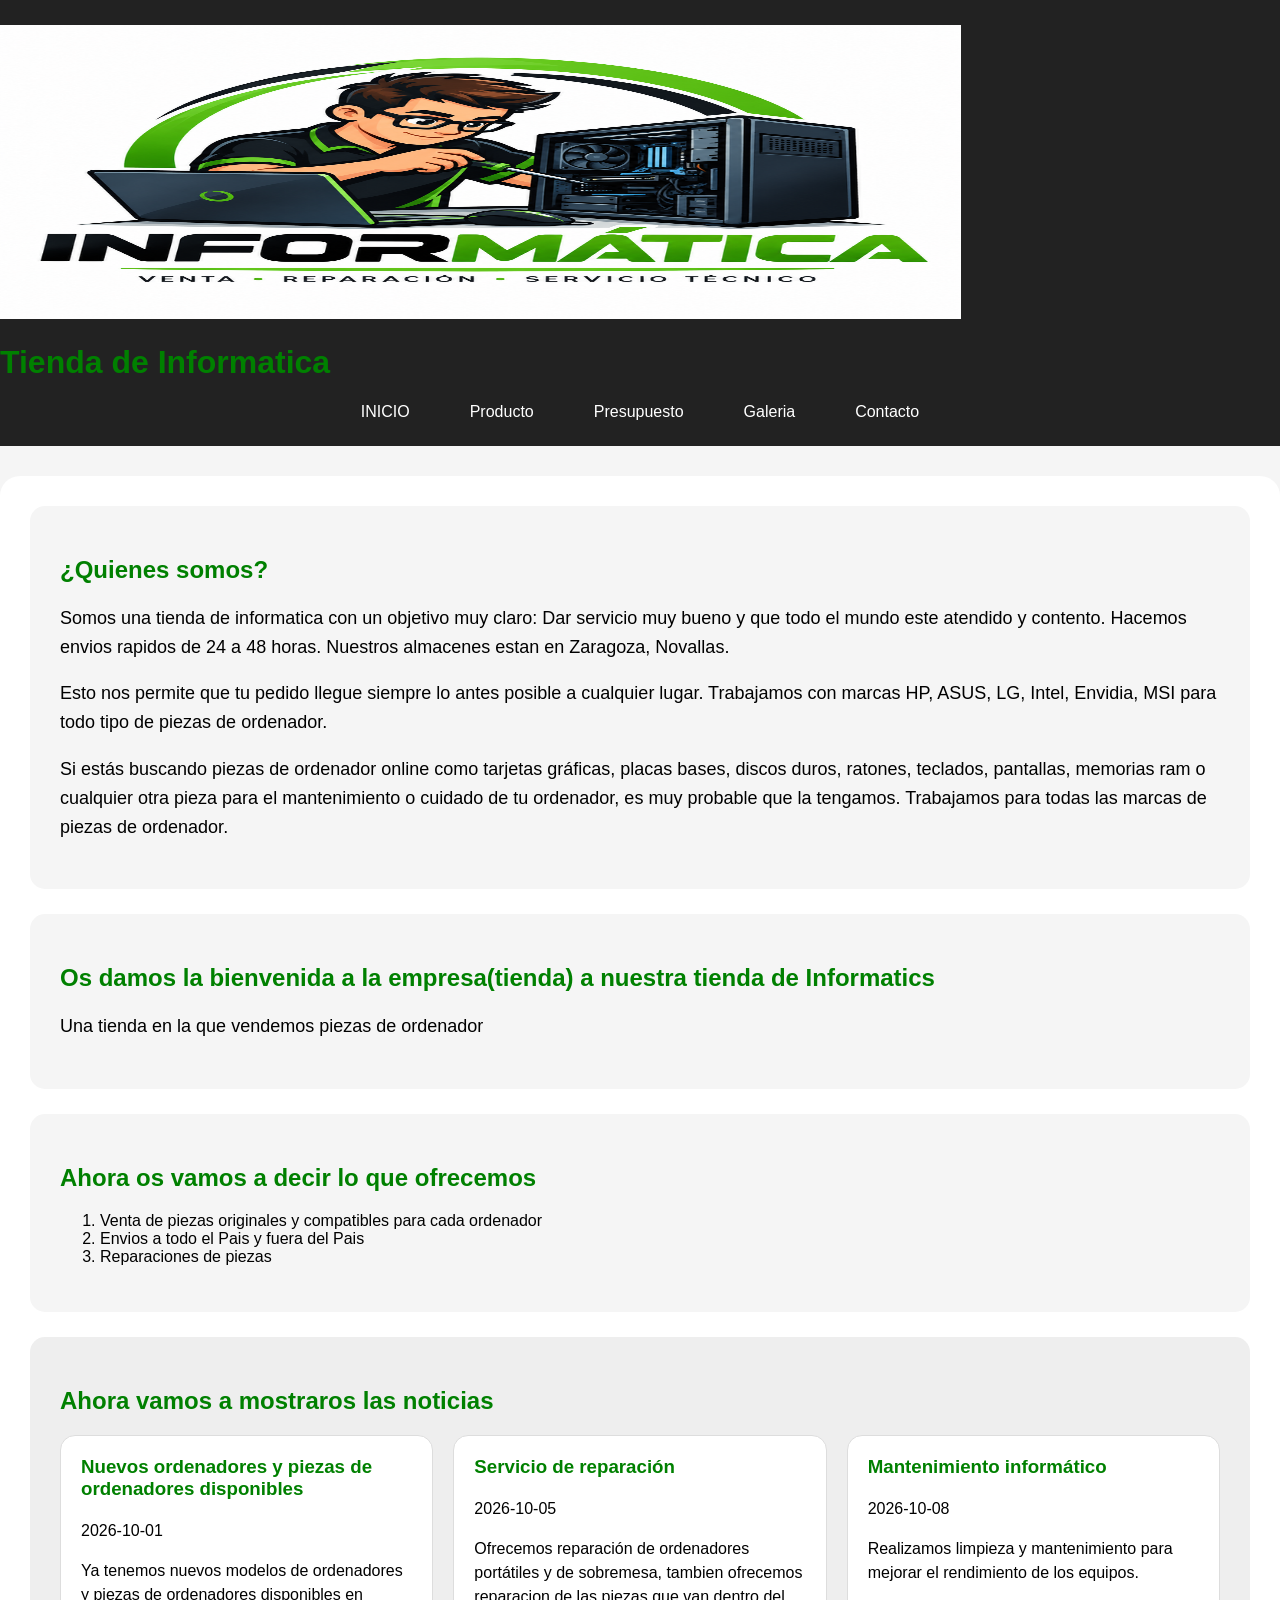
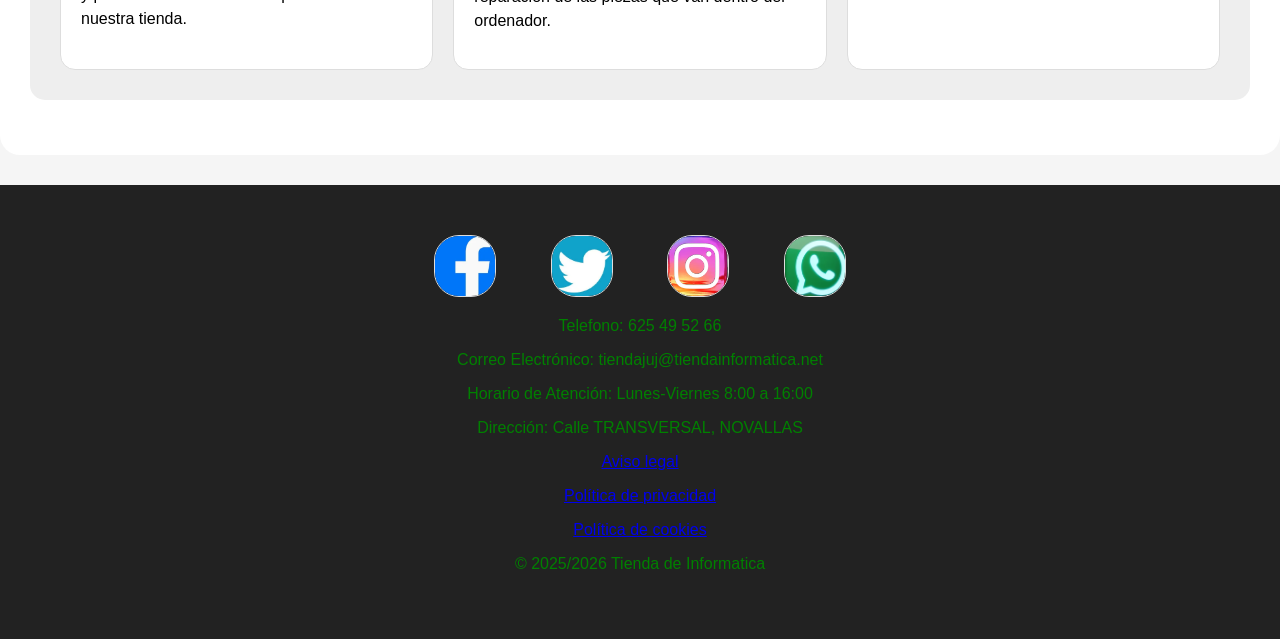
<file: index.html>
<!DOCTYPE html>
<html lang="es">

<!-- Esta es la cabecera -->
<head>
  <meta charset="UTF-8">
  <meta name="viewport" content="width=device-width, initial-scale=1.0">

  <!-- Este es el titulo de la empresa -->
  <title>Tienda de Informatica</title>
  <!--Enlace al archivo CSS -->
  <link rel="stylesheet" href="./css/estilos.css">
  <script src="js/noticias.js" defer></script>
</head>

  <!-- Este es el cuerpo del documento -->
<body>

  <header>
    <div class="logo">
      <!-- Logo de la Empresa -->
          <img src="./imagenes/logo.png" alt="Logo de la empresa" width="961" height="294">

      <!-- Aqui lo que hacemos poner el nombre de nuestra web como encabezado para saber que es el nombre principal(el de nuestra empresa)-->
          <h1>Tienda de Informatica</h1>
    </div>

    <!-- Aqui vamos a mostrar el menu de navegacion de la página en el cual dejamos como el enlace activo el de index.html-->
    <nav aria-label="Menu Principal">
      <ul>
            <li><a href="../index.html" class="activo">INICIO</a></li>
            <li><a href="../tiendadeinformatica/producto.html">Producto</a></li>
            <li><a href="../tiendadeinformatica/presupuesto.html">Presupuesto</a></li>
            <li><a href="../tiendadeinformatica/galeria.html">Galeria</a></li>
            <li><a href="../tiendadeinformatica/contacto.html">Contacto</a></li>
      </ul>
    </nav>
  </header>

  <main>
    <!-- Aquí va el contenido específico de cada página -->
    <section id="quienes-somos">
          <h2>¿Quienes somos?</h2>
          <p>Somos una tienda de informatica con un objetivo muy claro: Dar servicio muy bueno y que todo el mundo este atendido y contento. Hacemos envios rapidos de 24 a 48 horas. 
            Nuestros almacenes estan en Zaragoza, Novallas.</p>
            
          <p>Esto nos permite que tu pedido llegue siempre lo antes posible a cualquier lugar.
            Trabajamos con marcas HP, ASUS, LG, Intel, Envidia, MSI para todo tipo de piezas de ordenador.</p>
          
          <p>Si estás buscando piezas de ordenador online como tarjetas gráficas, placas bases, discos duros, ratones, teclados, pantallas, memorias ram o cualquier otra pieza para el mantenimiento o cuidado de tu ordenador, es muy probable que la tengamos. Trabajamos para todas las marcas de piezas de ordenador.</p>
    </section>

    <section id="bienvenida">
          <h2>Os damos la bienvenida a la empresa(tienda) a nuestra tienda de Informatics</h2>
          <p>Una tienda en la que vendemos piezas de ordenador</p>
    </section>

    <section id="servicios">
      <h2>Ahora os vamos a decir lo que ofrecemos</h2>
      <ol>
          <li>Venta de piezas originales y compatibles para cada ordenador</li>
          <li>Envios a todo el Pais y fuera del Pais</li>
          <li>Reparaciones de piezas</li>
      </ol>
    </section>
    
    <section id="noticias">
      <h2>Ahora vamos a mostraros las noticias</h2>
      <div id="contenedor-noticias"> 
        <p>cargando noticias</p> 
      </div>
    </section>
</main>

  <footer role="contentinfo">
    <div class="redes">
      <!-- Mostramos los iconos de redes sociales en las que tenemos articulos para hacer visibilidad a la empresa-->
          <a href="#"><img src="../imagenes/redes/Facebook.png" alt="Facebook" width="210" height="255"></a>
          <a href="#"><img src="../imagenes/redes/Twitter.png" alt="Twitter" width="179" height="174"></a>
          <a href="#"><img src="../imagenes/redes/Instagram.png" alt="Instagram" width="227" height="225"></a>
          <a href="#"><img src="../imagenes/redes/Whatsapp.png" alt="WhatsApp" width="249" height="272"></a>
    </div>
    <!--Dirección y aviso legal -->
          <p>Telefono: 625 49 52 66</p>
          <p>Correo Electrónico: tiendajuj@tiendainformatica.net</p>
          <p>Horario de Atención: Lunes-Viernes 8:00 a 16:00</p>
          <p>Dirección: Calle TRANSVERSAL, NOVALLAS</p>
  
          <p><a href="#">Aviso legal</a></p>
          <p><a href="#">Política de privacidad</a></p>
          <p><a href="#">Política de cookies</a></p>
    
          <p>© 2025/2026 Tienda de Informatica</p>
  </footer>
</body>
</html>
</file>
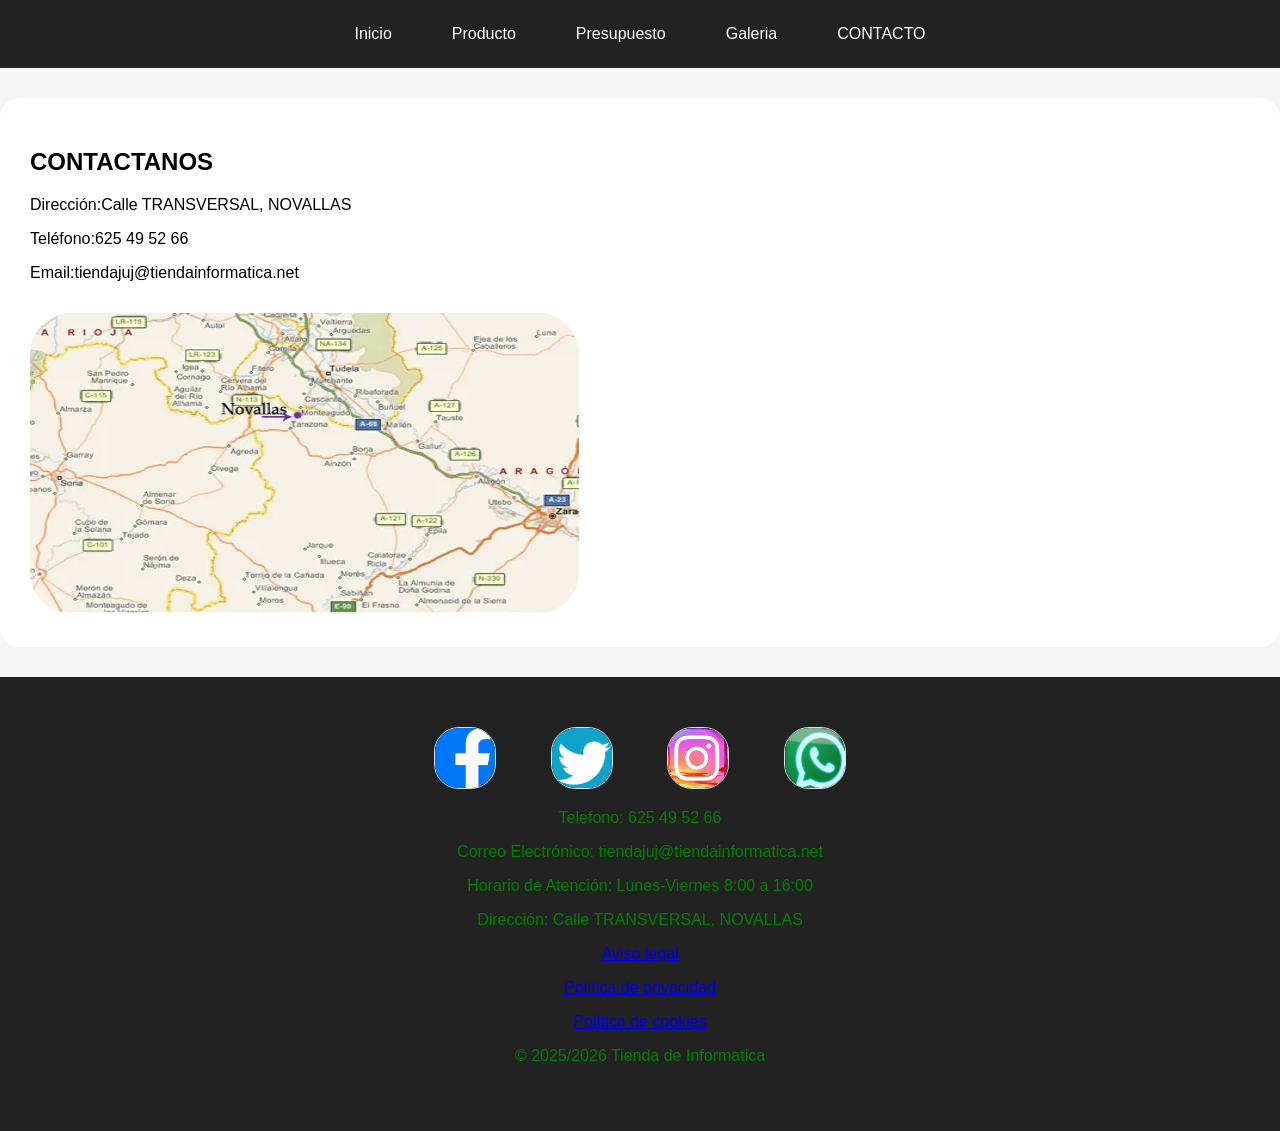
<file: tiendadeinformatica/contacto.html>
<!DOCTYPE html>
<html lang="es">

<!-- Esta es la cabecera -->
<head>
  <meta charset="UTF-8">
  <meta name="viewport" content="width=device-width, initial-scale=1.0">

   <!-- Este es el titulo de la pagina y el titulo de la empresa -->
  <title>CONTACTO - Tienda de Informatica</title>
  <!--Enlace al archivo CSS -->
  <link rel="stylesheet" href="../css/estilos.css">
</head>

<body>

   <!-- Aqui vamos a mostrar el menu de navegación de la página en el cual dejamos como el enlace activo el de contacto.html-->
  <header>
    <nav area-label="Menu Principal">
      <ul>
            <li><a href="../index.html">Inicio</a></li>
            <li><a href="../tiendadeinformatica/producto.html">Producto</a></li>
            <li><a href="../tiendadeinformatica/presupuesto.html">Presupuesto</a></li>
            <li><a href="../tiendadeinformatica/galeria.html">Galeria</a></li>
            <li><a href="../tiendadeinformatica/contacto.html" class="activo">CONTACTO</a></li>
      </ul>
    </nav>
  </header>

  <!-- Aqui os ponemos calle en la que esta nuestra empresa, el numero de telefono de la empresa con el que podeis contactar y el email al que podeis escribirnos para pedir repuestos -->
  <main>
          <h2>CONTACTANOS</h2>
          <p>Dirección:Calle TRANSVERSAL, NOVALLAS</p>
          <p>Teléfono:625 49 52 66</p>
          <p>Email:tiendajuj@tiendainformatica.net</p>

    <!-- Imagen del mapa -->
          <img src="../imagenes/mapa.png" alt="Ubicación de Tienda de Informatica" class="mapa" width="460" height="300">
  </main>

  <!-- Pie de página -->
  <footer role="contentinfo">
    <div class="redes">
      <!-- Mostramos los iconos de redes sociales en las que tenemos articulos para hacer visibilidad a la empresa-->
          <a href="#"><img src="../imagenes/redes/Facebook.png" alt="Facebook" width="210" height="255"></a>
          <a href="#"><img src="../imagenes/redes/Twitter.png" alt="Twitter" width="179" height="174"></a>
          <a href="#"><img src="../imagenes/redes/Instagram.png" alt="Instagram" width="227" height="225"></a>
          <a href="#"><img src="../imagenes/redes/Whatsapp.png" alt="WhatsApp" width="249" height="272"></a>
    </div>
          <p>Telefono: 625 49 52 66</p>
          <p>Correo Electrónico: tiendajuj@tiendainformatica.net</p>
          <p>Horario de Atención: Lunes-Viernes 8:00 a 16:00</p>
          <p>Dirección: Calle TRANSVERSAL, NOVALLAS</p>
   
          <p><a href="#">Aviso legal</a></p>
          <p><a href="#">Política de privacidad</a></p>
          <p><a href="#">Política de cookies</a></p>
    
          <p>© 2025/2026 Tienda de Informatica</p>
  </footer>

</body>
</html>
</file>
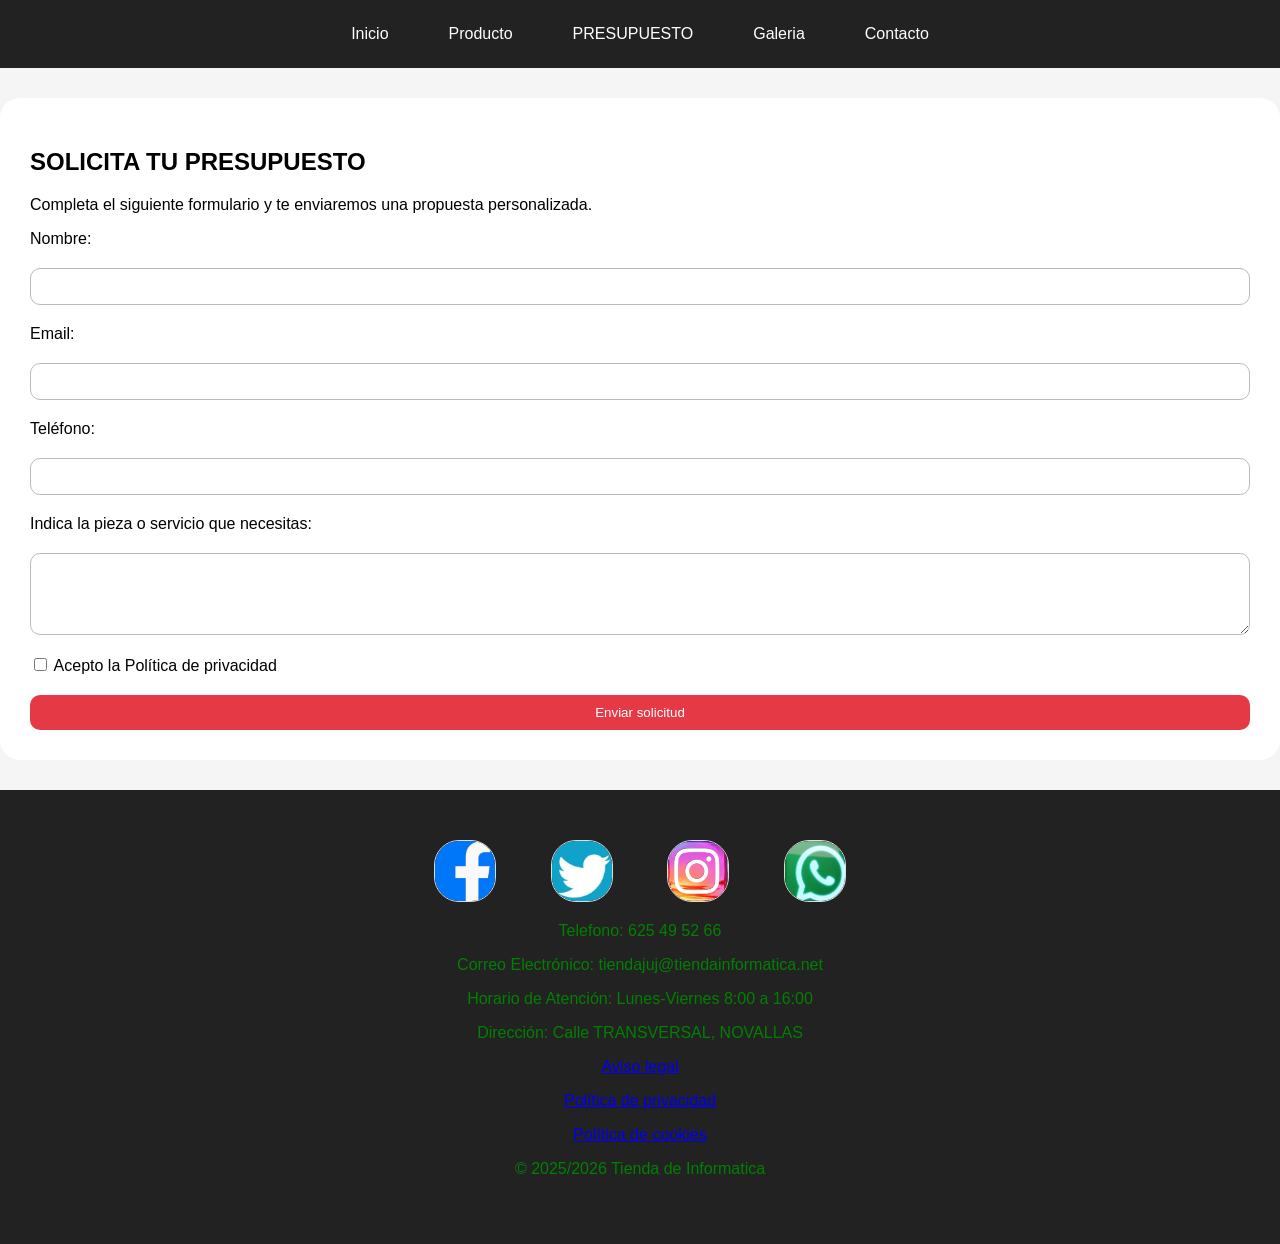
<file: tiendadeinformatica/presupuesto.html>
<!DOCTYPE html>
<html lang="es">

<!-- Esta es la cabecera -->
<head>
  <meta charset="UTF-8">
  <meta name="viewport" content="width=device-width, initial-scale=1.0">

  <!-- Este es el titulo de la pagina y el titulo de la empresa -->
  <title>SOLICITA TU PRESUPUESTO - Tienda de Informatica</title>
  <!--Enlace al archivo CSS -->
  <link rel="stylesheet" href="../css/estilos.css">
</head>

<body>

   <!-- Aqui vamos a mostrar el menu de navegacion de la página en el cual dejamos como el enlace activo el de presupuesto.html-->
  <header>
    <nav area-label="Menu Principal">
      <ul>
            <li><a href="../index.html">Inicio</a></li>
            <li><a href="../tiendadeinformatica/producto.html">Producto</a></li>
            <li><a href="../tiendadeinformatica/presupuesto.html" class="activo">PRESUPUESTO</a></li>
            <li><a href="../tiendadeinformatica/galeria.html">Galeria</a></li>
            <li><a href="../tiendadeinformatica/contacto.html">Contacto</a></li>
      </ul>
    </nav>
  </header>

  <!-- Aqui lo que hacemos es crear un formulario en el cual solicites un presupuesto con las diferentes casillas que te ponemos, nombre, email, telefono, mensaje, aceptación de las politicas de privacidad y el boton de Enviar solicitud para que pulses cuando acabes de rellenar el formulario, cuando acabes y le hayas dado al boton de enviar solicitud se enviara una propuesta personalizada de un presupuesto -->
  <main>
            <h2>SOLICITA TU PRESUPUESTO</h2>
            <p>Completa el siguiente formulario y te enviaremos una propuesta personalizada.</p>

    <form action="#" method="post">
      <!-- Campo de nombre, Introducimos el texto que va a llevar(label) y luego un formulario pequeño para poder escribir con el textarea-->
            <label for="Nombre">Nombre:</label>
            <input type="text" name="nombre" pattern="^[A-Za-zÁÉÍÓÚáéíóúÑñ ]{2,40}$" title="Solo letras y espacios. Entre 2 y 40 carácteres." required>

      <!-- Campo de correo, Introducimos el texto que va a llevar(label) y luego un formulario pequeño para poder escribir con el textarea-->
            <label for="Email">Email:</label>
            <input type="email" name="email" pattern="^[a-zA-Z0-9._%+-]+@[a-zA-Z0-9.-]+\.[a-zA-Z]{2,}$" title="Introduce un correo correcto" required>

      <!-- Campo de teléfono, Introducimos el texto que va a llevar(label) y luego un formulario pequeño para poder escribir con el textarea-->
            <label for="Telefono">Teléfono:</label>
            <input type="tel" name="telefono" pattern="[0-9]{9}" title="Debe contener exactamente 9 números" required>

      <!-- Campo de mensaje, Introducimos el texto que va a llevar(label) y luego un formulario pequeño para poder escribir con el textarea-->
            <label for="Mensaje">Indica la pieza o servicio que necesitas:</label>
            <textarea name="mensaje" rows="4" pattern="^[A-Za-zÁÉÍÓÚáéíóúÑñ0-9 ,.;:()!?¿¡-]{5,500}$" title="Mensaje entre 5 y 500 carácteres, usando letras, números y signos básicos" required></textarea>

      <!-- Checkbox de aceptación, Introducimos un checkbox para que acepte la privacidad que cuando seleccione la casilla saldra como un tick y cuando la quite no saldra nada-->
            <label for="Privacidad">
              <input type="checkbox" required>
              Acepto la Política de privacidad
            </label>

      <!-- Botón de envío, Introducimos el boton(tipo submit) para que cuando le demos sepamos que ya esta rellenado el formulario-->
            <input type="submit" value="Enviar solicitud">
    </form>
  </main>

  <!-- Aqui mostramos el Pie de página -->
  <footer role="contentinfo">
    <div class="redes">
      <!-- Mostramos los iconos de redes sociales en las que tenemos articulos para hacer visibilidad a la empresa-->
          <a href="#"><img src="../imagenes/redes/Facebook.png" alt="Facebook" width="210" height="255"></a>
          <a href="#"><img src="../imagenes/redes/Twitter.png" alt="Twitter" width="179" height="174"></a>
          <a href="#"><img src="../imagenes/redes/Instagram.png" alt="Instagram" width="227" height="225"></a>
          <a href="#"><img src="../imagenes/redes/Whatsapp.png" alt="WhatsApp" width="249" height="272"></a>
    </div>
          <p>Telefono: 625 49 52 66</p>
          <p>Correo Electrónico: tiendajuj@tiendainformatica.net</p>
          <p>Horario de Atención: Lunes-Viernes 8:00 a 16:00</p>
          <p>Dirección: Calle TRANSVERSAL, NOVALLAS</p>
   
          <p><a href="#">Aviso legal</a></p>
          <p><a href="#">Política de privacidad</a></p>
          <p><a href="#">Política de cookies</a></p>
    
          <p>© 2025/2026 Tienda de Informatica</p>
  </footer>

</body>
</html>
</file>
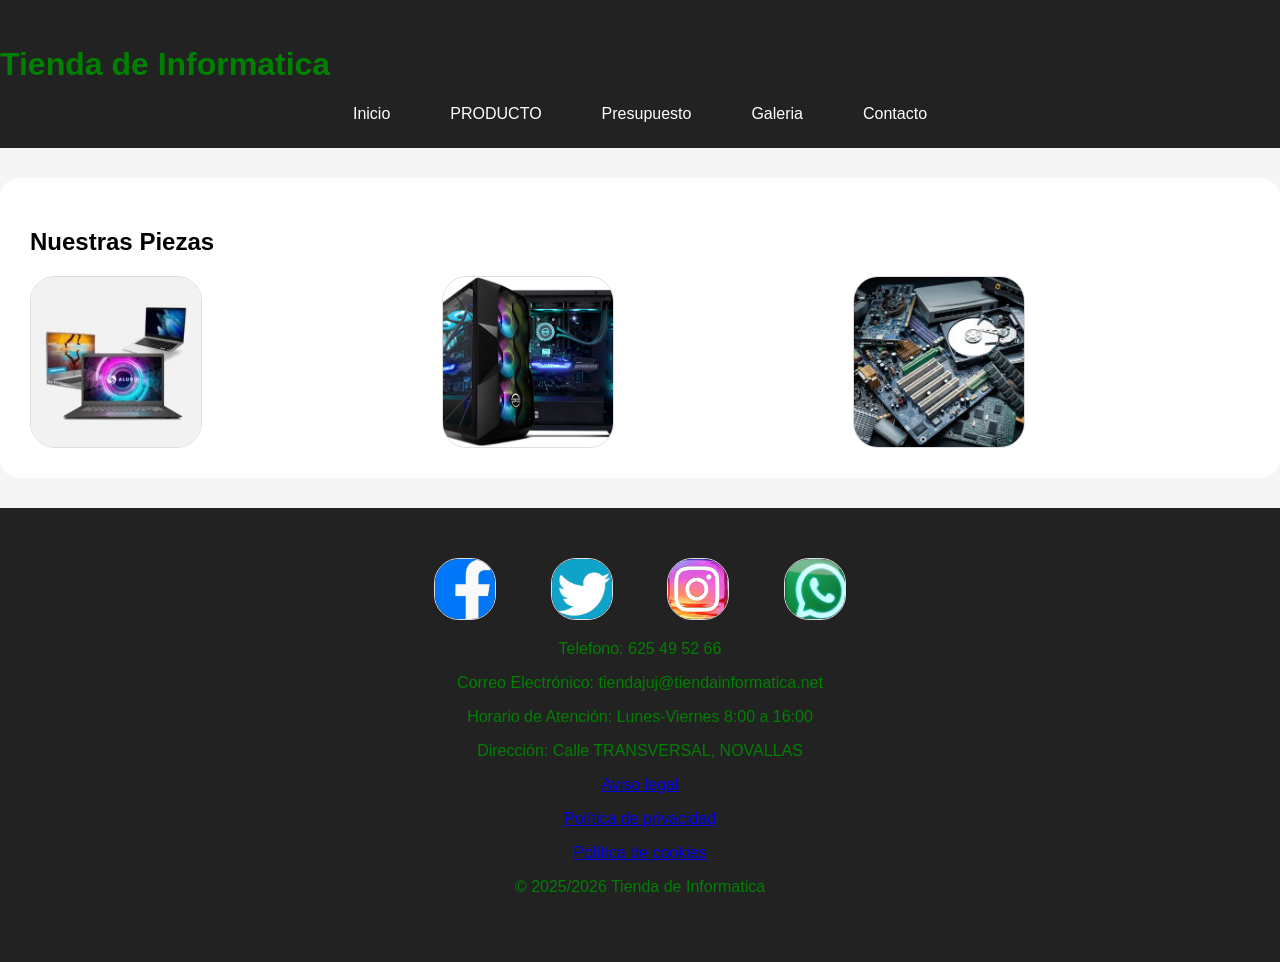
<file: tiendadeinformatica/producto.html>
<!DOCTYPE html>
<html lang="es">

<!-- Esta es la cabecera -->
<head>
  <meta charset="UTF-8">
  <meta name="viewport" content="width=device-width, initial-scale=1.0">

  <!-- Este es el titulo de la empresa -->
  <title>Tienda de Informatica</title>
  <!--Enlace al archivo CSS -->
  <link rel="stylesheet" href="../css/estilos.css">
</head>

<body>

  <!-- Aqui vamos a mostrar el menu de navegacion de la página en el cual dejamos como el enlace activo el de producto.html-->
  <header>
    <div class="logo"><h1>Tienda de Informatica</h1></div>
    <nav area-label="Menu Principal">
      <ul>
            <li><a href="../index.html">Inicio</a></li>
            <li><a href="../tiendadeinformatica/producto.html" class="activo">PRODUCTO</a></li>
            <li><a href="../tiendadeinformatica/presupuesto.html">Presupuesto</a></li>
            <li><a href="../tiendadeinformatica/galeria.html">Galeria</a></li>
            <li><a href="../tiendadeinformatica/contacto.html">Contacto</a></li>
      </ul>
    </nav>
  </header>

  <!-- Aqui mostramos el contenido principal de la pagina-->
  <main>
    <h2>Nuestras Piezas</h2>

    <!-- Aqui vamos a poneros una galeria de imagenes de las cosas que vendemos -->
    <div class="galeria">
          <img src="../imagenes/ordenadoresPortatiles.png" alt="Ordenadores Portatiles" width="596" height="269">
          <img src="../imagenes/ordenadoresSobremesa.png" alt="Ordenadores Sobremesa" width="575" height="335">
          <img src="../imagenes/piezasOrdenador.png" alt="Piezas de Ordenador" width="379" height="273">
    </div>
  </main>

  <!-- Pie de página en el cual van a salir las dos redes sociales en las que creemos que mas podemos motrar nuestros productos que vendemos-->
  <footer role="contentinfo">
    <div class="redes">
      <!-- Mostramos los iconos de redes sociales en las que tenemos articulos para hacer visibilidad a la empresa-->
          <a href="#"><img src="../imagenes/redes/Facebook.png" alt="Facebook" width="210" height="255"></a>
          <a href="#"><img src="../imagenes/redes/Twitter.png" alt="Twitter" width="179" height="174"></a>
          <a href="#"><img src="../imagenes/redes/Instagram.png" alt="Instagram" width="227" height="225"></a>
          <a href="#"><img src="../imagenes/redes/Whatsapp.png" alt="WhatsApp" width="249" height="272"></a>
    </div>
          <p>Telefono: 625 49 52 66</p>
          <p>Correo Electrónico: tiendajuj@tiendainformatica.net</p>
          <p>Horario de Atención: Lunes-Viernes 8:00 a 16:00</p>
          <p>Dirección: Calle TRANSVERSAL, NOVALLAS</p>
    
          <p><a href="#">Aviso legal</a></p>
          <p><a href="#">Política de privacidad</a></p>
          <p><a href="#">Política de cookies</a></p>
    
          <p>© 2025/2026 Tienda de Informatica</p>
  </footer>

</body>
</html>
</file>
<file: css/estilos.css>
/* =============================
   ESTILOS GENERALES
============================= */
body {
  font-family: Calibri, sans-serif;
  margin: 0;
  background: #f5f5f5;
}

/* =============================
   ENCABEZADO Y MENÚ
============================= */
header {
  background: #222;
  color: green;
  padding: 25px 0;
}

nav ul {
  display: flex;
  justify-content: center;
  list-style: none;
  margin: 0;
  padding: 0;
}

nav a {
  color: white;
  text-decoration: none;
  padding: 15px 30px;
}

/* Enlace activo o al pasar el ratón */
nav a:hover,
nav a.activo {
  background: #green;
  border-radius: 15px;
}

/* =============================
   CONTENIDO PRINCIPAL
============================= */
main {
  padding: 30px;
  background: white;
  max-width: 1500px;
  margin: 30px auto;
  border-radius: 20px;
}

/* =============================
   GALERÍA DE PRODUCTOS
============================= */
.galeria {
  display: grid;
  grid-template-columns: repeat(auto-fit, minmax(200px, 1fr));
  gap: 15px;
}

.galeria img {
  width: 170px;
   height: 170px;
   object-fit: cover; /*evita deformación*/
  border-radius: 25px;
  border: 1px solid #ddd;
}

/* =============================
   FORMULARIOS
============================= */
form {
  display: flex;
  flex-direction: column;
  gap: 20px;
}

input, textarea {
  padding: 10px;
  border: 1px solid #bbb;
  border-radius: 10px;
}

input[type="submit"] {
  background: #e63946;
  color: white;
  border: none;
  cursor: pointer;
  transition: 0.3s;
}

input[type="submit"]:hover {
  background: #b91c1c;
}

/*Aqui vamos a poner como esta alineado el texto(text-akign), el color de fondo que va a tener el pie pagina(background), el color de la letra que lleva el pie de pagina(color), los margenes del pie de pagina*/
footer {
  background: #222;
  color: green;
  text-align: center;
  padding: 50px;
}

footer .redes img {
  width: 60px;
   height: 60px;
   object-fit: cover;     /* CLAVE */
  border-radius: 25px;
  border: 1px solid #ddd;
  margin: 0 25px;
}

.mapa {
  width: 45%;
  border-radius: 40px;
  margin-top: 15px;
}

/* =============================
   SECCIONES DE LA PÁGINA INICIO
============================= */

section {
  padding: 30px;
  margin-bottom: 25px;
  background: #f5f5f5;
  border-radius: 15px;
}

section h2 {
  color: green;
  margin-bottom: 20px;
}

section p {
  font-size: 18px;
  line-height: 1.6;
}

/* =============================
   SECCIÓN DE NOTICIAS
============================= */

#noticias {
  background: #eeeeee;
  padding: 30px;
  border-radius: 15px;
}

#contenedor-noticias {
  display: grid;
  grid-template-columns: repeat(auto-fit, minmax(250px, 1fr));
  gap: 20px;
}

#contenedor-noticias article {
  background: white;
  padding: 20px;
  border-radius: 15px;
  border: 1px solid #ddd;
}

#contenedor-noticias article h3 {
  color: green;
  margin-top: 0;
}

#contenedor-noticias article p {
  font-size: 16px;
  line-height: 1.5;
}

/* =============================
   ADAPTACIÓN A MÓVILES
============================= */

@media (max-width: 768px) {

  main {
    margin: 15px;
    padding: 15px;
  }

  nav ul {
    flex-direction: column;
    align-items: center;
    gap: 10px;
  }

  nav a {
    display: block;
    padding: 10px 20px;
  }

  .galeria {
    grid-template-columns: repeat(auto-fit, minmax(150px, 1fr));
  }

  .galeria img {
    max-width: 100%;
    height: auto;
  }

  #contenedor-noticias {
    grid-template-columns: 1fr;
  }

  .mapa {
    width: 100%;
  }

  footer .redes img {
    width: 40px;
    height: 40px;
    margin: 5px;
  }

      LOGO DE LA EMPRESA
============================= */

.logo {
  display: flex;
  align-items: center;
  justify-content: center;
  gap: 20px;
  padding: 15px;
}

.logo img {
  width: 180px;
  height: auto;
  max-width: 100%;
}

.logo h1 {
  color: green;
  font-size: 32px;
}
}
</file>
